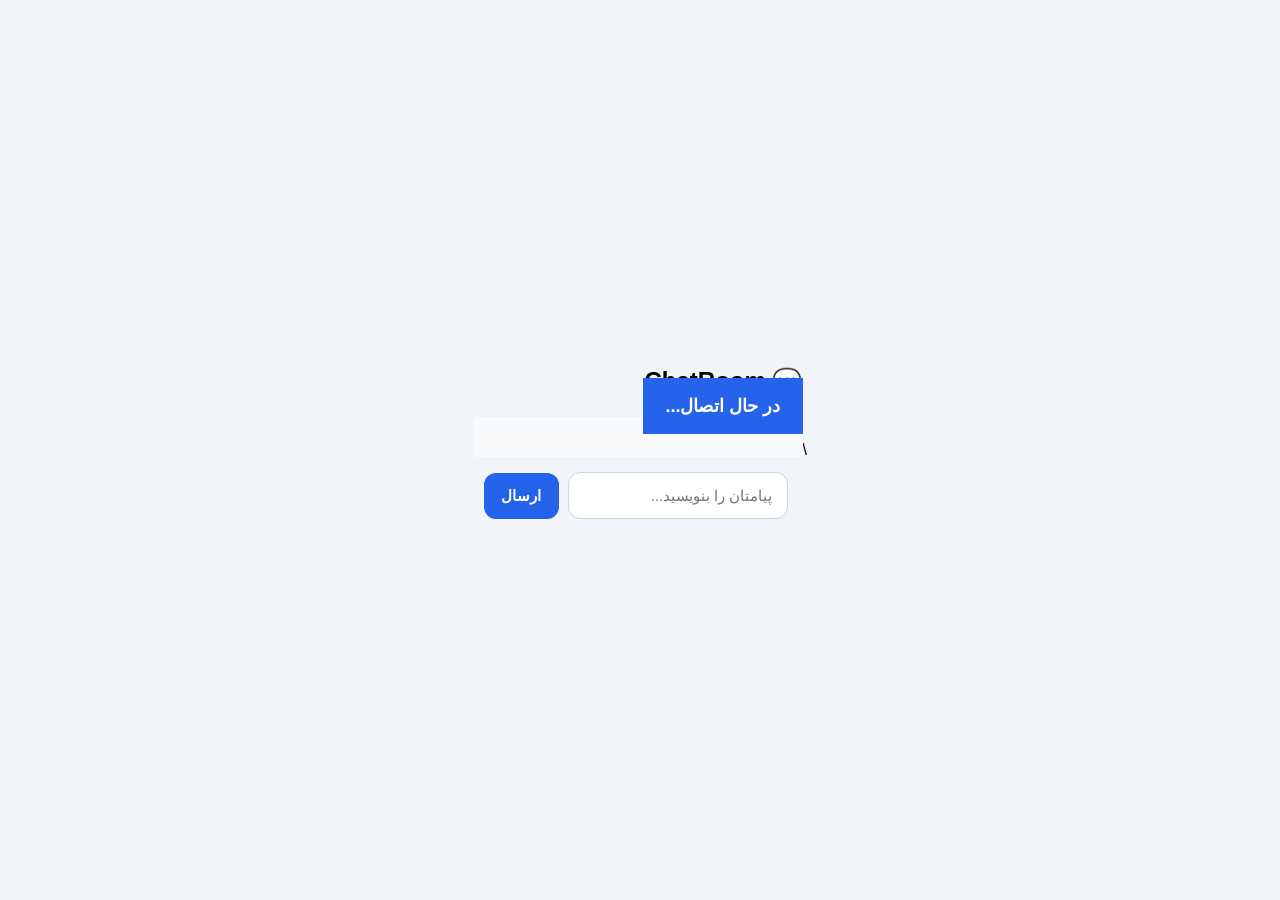
<file: frontend/index.html>
<!DOCTYPE html>
<html lang="fa" dir="rtl">
<head>
    <meta charset="UTF-8">
    <meta name="viewport" content="width=device-width, initial-scale=1.0">\
    <link rel="stylesheet" href="css/styles.css">
    <title>ChatRoom 💬</title>
</head>

<body>

<div class="chat">

    <div class="header">
        <h2>💬 ChatRoom</h2>
        <span id="status">در حال اتصال...</span>
        
    </div>

    <div id="messages"></div>

    <div class="input-area">
        <input
            id="messageInput"
            type="text"
            placeholder="پیامتان را بنویسید..."
            autocomplete="off"
        >

        <button id="sendButton">
            ارسال
        </button>
    </div>

</div>

<script src="js/script.js"></script>
    <script src="https://cdn.socket.io/4.7.5/socket.io.min.js"></script>
</body>
</html>
</file>
<file: frontend/css/styles.css>
* {
    box-sizing: border-box;
    margin: 0;
    padding: 0;
    font-family: Arial, sans-serif;
}

body {
    background: #f1f5f9;
    height: 100vh;
    display: flex;
    justify-content: center;
    align-items: center;
}

#chat {
    width: 100%;
    max-width: 700px;
    height: 90vh;
    background: white;
    border-radius: 18px;
    overflow: hidden;
    box-shadow: 0 10px 35px rgba(0, 0, 0, 0.12);
    display: flex;
    flex-direction: column;
}

#status {
    background: #2563eb;
    color: white;
    padding: 18px 22px;
    font-size: 18px;
    font-weight: bold;
}

#messages {
    flex: 1;
    padding: 20px;
    overflow-y: auto;
    display: flex;
    flex-direction: column;
    gap: 12px;
    background: #f8fafc;
}

.message {
    max-width: 75%;
    padding: 12px 16px;
    border-radius: 14px;
    background: #e2e8f0;
    color: #1e293b;
    align-self: flex-start;
    word-wrap: break-word;
}

.message .name {
    font-size: 13px;
    font-weight: bold;
    margin-bottom: 5px;
    color: #2563eb;
}

#messageInput {
    width: calc(100% - 110px);
    margin: 15px;
    margin-left: 5px;
    padding: 14px;
    border: 1px solid #cbd5e1;
    border-radius: 12px;
    outline: none;
    font-size: 15px;
}

#messageInput:focus {
    border-color: #2563eb;
}

#sendButton {
    width: 75px;
    padding: 14px 10px;
    margin-left: 10px;
    border: none;
    border-radius: 12px;
    background: #2563eb;
    color: white;
    cursor: pointer;
    font-size: 15px;
    font-weight: bold;
}

#sendButton:hover {
    background: #1d4ed8;
}

body > #messages,
body > #messageInput,
body > #sendButton {
    display: none;
}

@media (max-width: 700px) {
    body {
        align-items: stretch;
    }

    #chat {
        height: 100vh;
        max-width: none;
        border-radius: 0;
    }
}
</file>
